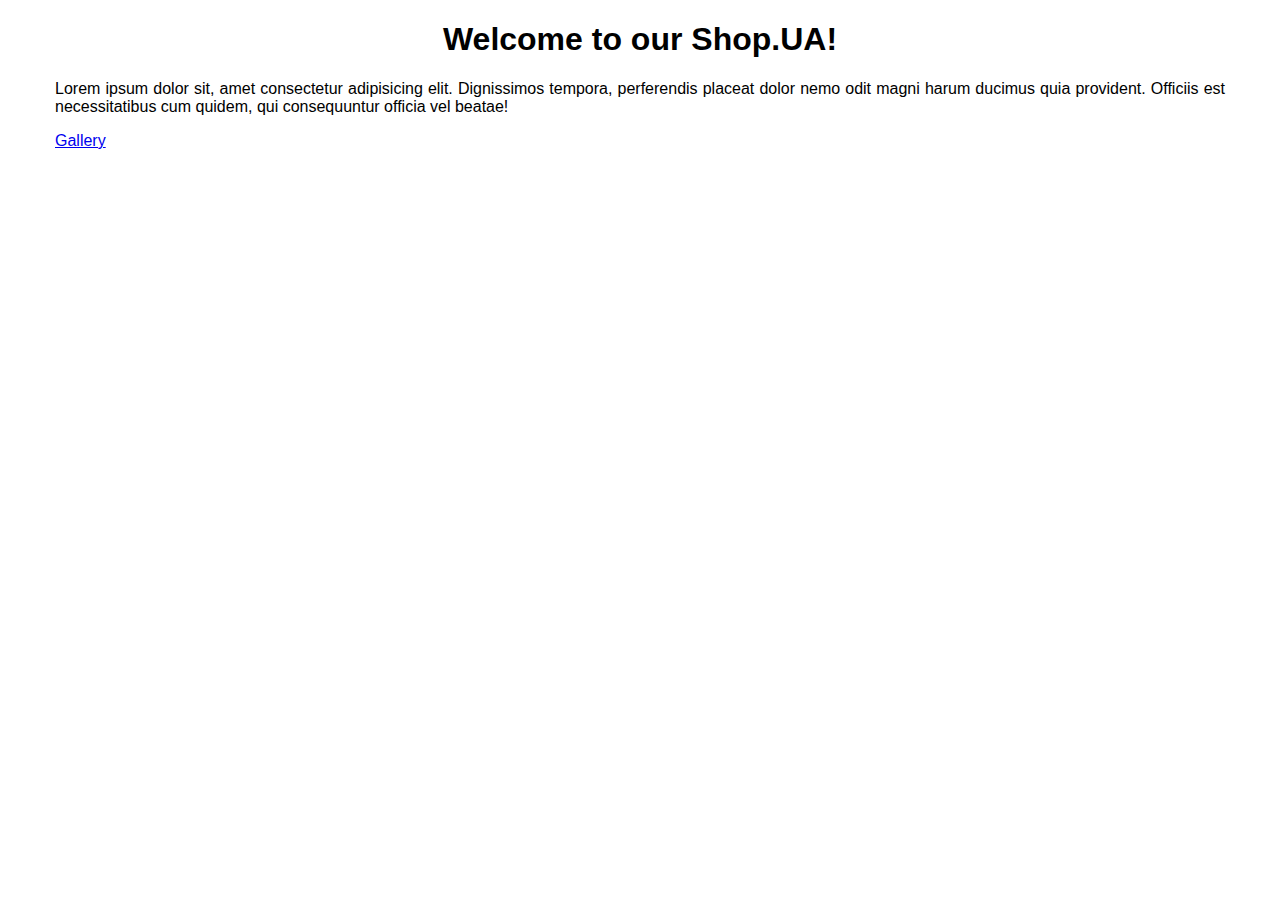
<file: index.html>
<!DOCTYPE html>
<html lang="en">
<head>
    <meta charset="UTF-8">
    <meta name="viewport" content="width=device-width, initial-scale=1.0">
    <title>Shop.ua</title>
    <link rel="stylesheet" href="./css/style.css">
</head>
<body>
    <div class="container">
        <h1>Welcome to our Shop.UA!</h1>
    
        <p>
            Lorem ipsum dolor sit, amet consectetur adipisicing elit. Dignissimos tempora, perferendis placeat dolor nemo odit magni harum ducimus quia provident. Officiis est necessitatibus cum quidem, qui consequuntur officia vel beatae!
        </p>

    <a href="./gallery.html">Gallery</a>

    </div>
</body>
</html>
</file>
<file: css/style.css>
body {
  margin: 0;

  font-family: Arial, Helvetica, sans-serif;
}

h1 {
  text-align: center;
}

p {
  text-align: justify;
}

.container {
  margin: 0 auto;
  max-width: 1170px;
}

.gallery {
  margin: 0;
  padding: 0;
  list-style: none;

  display: flex;
  flex-wrap: wrap;
  gap: 35px;
}

.gallery__item {
  width: calc((100% - 35px * 2) / 3);
}

.gallery__image {
  display: block;

  width: 100%;
}
</file>
